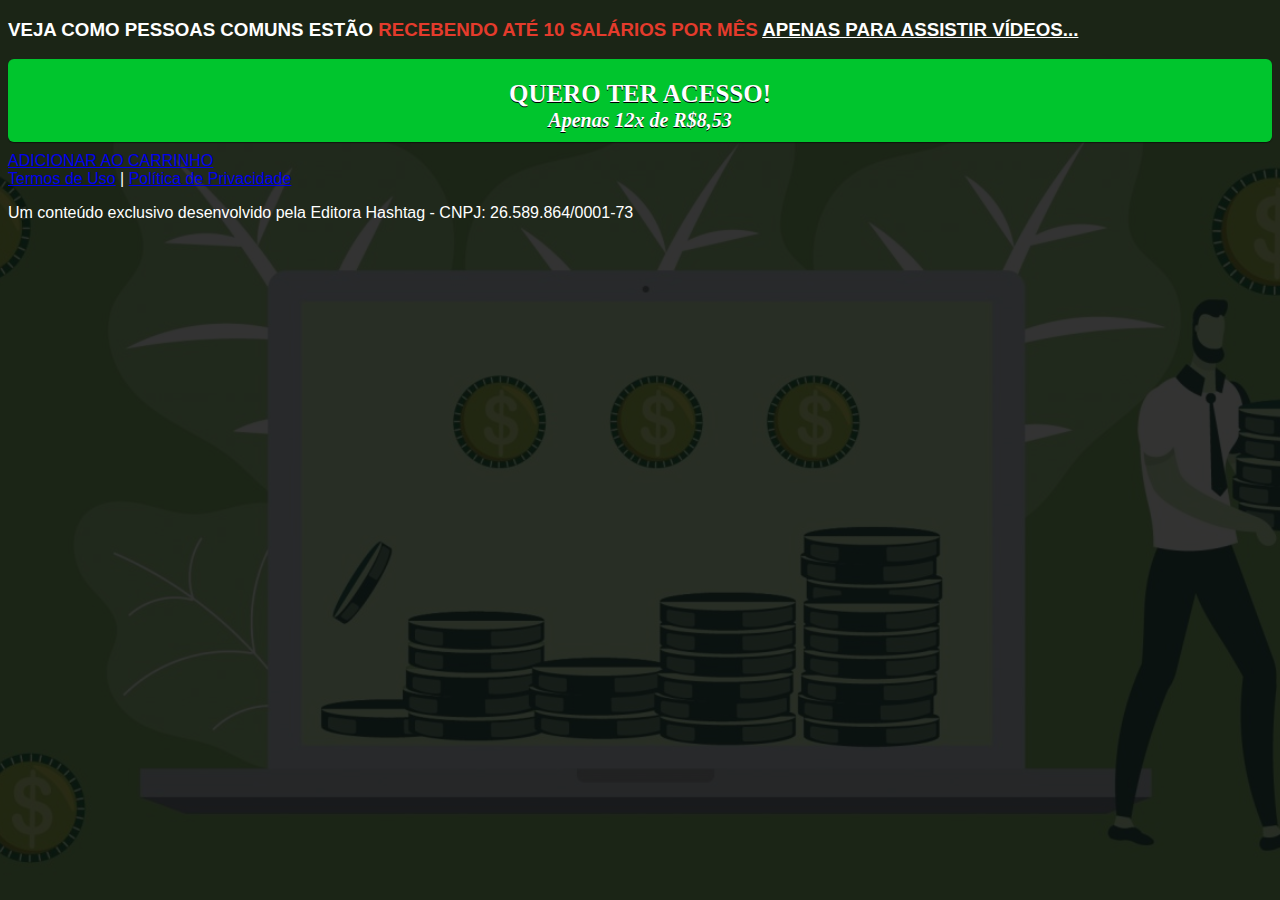
<file: sem-saida-o-que-fazer/index.html>
<!DOCTYPE html>
<html lang="pt-br">
  <head>
    <meta charset="utf-8">
    <meta name="viewport" content="width=device-width, initial-scale=1, shrink-to-fit=no">

    <link rel="stylesheet" href="https://stackpath.bootstrapcdn.com/bootstrap/4.1.3/css/bootstrap.min.css" integrity="sha384-MCw98/SFnGE8fJT3GXwEOngsV7Zt27NXFoaoApmYm81iuXoPkFOJwJ8ERdknLPMO" crossorigin="anonymous">

    <link rel="preconnect" href="https://fonts.googleapis.com">
    <link rel="preconnect" href="https://fonts.gstatic.com" crossorigin>
    <link href="https://fonts.googleapis.com/css2?family=Cabin:ital,wght@0,400;0,500;0,600;0,700;1,400;1,500;1,600;1,700&family=Dosis:wght@200;300;400;500;600;700;800&family=Oswald:wght@200;300;400;500;600;700&family=Signika:wght@300;400;500;600;700&display=swap" rel="stylesheet">

    <link rel="stylesheet" href="./assets/css/com.css">

    <!-- Título da Página -->
    <title>Como fazer um bom troco todos os dias assistindo vídeos</title>
    
    <style type="text/css">
      body {
        color: white;
        background-image: url("assets/img/bg2.jpeg");
        background-color: rgba(0, 0, 0, 0.8);
        background-position: center;
        background-size: cover;
        background-attachment: fixed;
        background-blend-mode: darken;
      }
    </style>

<!-- Google Tag Manager -->
<script>(function(w,d,s,l,i){w[l]=w[l]||[];w[l].push({'gtm.start':
new Date().getTime(),event:'gtm.js'});var f=d.getElementsByTagName(s)[0],
j=d.createElement(s),dl=l!='dataLayer'?'&l='+l:'';j.async=true;j.src=
'https://www.googletagmanager.com/gtm.js?id='+i+dl;f.parentNode.insertBefore(j,f);
})(window,document,'script','dataLayer','GTM-MR5VHWT');</script>
<!-- End Google Tag Manager --> 

  </head>
  <body>

    <!-- Google Tag Manager (noscript) -->
<noscript><iframe src="https://www.googletagmanager.com/ns.html?id=GTM-MR5VHWT"
height="0" width="0" style="display:none;visibility:hidden"></iframe></noscript>
<!-- End Google Tag Manager (noscript) -->
    
    <header class="py-4">
      <div class="container">
        <div class="row justify-content-center">
          <div class="col-lg-8 text-center">
            <!-- Imagem Ultrasecreto 
            <img class="img-fluid" src="./assets/img/ultrasecreto.svg">
            -->


            <!-- Headline -->
            <h3 class="my-4"><b>VEJA COMO PESSOAS COMUNS ESTÃO <span style="color:#e43b2c">RECEBENDO ATÉ 10 SALÁRIOS POR MÊS</span> <u>APENAS PARA ASSISTIR VÍDEOS...</u></b></h3>

            <!-- VSL -->
            <script type="text/javascript" id="scr_62b302ad47ce1b000ba106f7">var s=document.createElement("script");s.src="https://scripts.converteai.net/933410d8-4351-45eb-97d6-07638d2e8284/players/62b302ad47ce1b000ba106f7/player.js",s.async=!0,document.head.appendChild(s);</script>

            <!-- Botão -->
            <div id="cta1" class="mt-4 d-none">
              <a href="https://pay.ticto.com.br/c/40FD7B70?hs=1" class="a-btn" style="text-decoration: none;">
                <span class="span-btn">QUERO TER ACESSO!</span>
                <span class="span-btn2">Apenas 12x de R$8,53</span>
                <a href="https://pay.ticto.com.br/c/40FD7B70?hs=1">ADICIONAR AO CARRINHO</a>
              </a>
            </div>

            <!-- Termos de Uso e Política de Privacidade -->
            <div class="text-white mt-4"><a href="termos.html" class="text-white">Termos de Uso</a> | <a href="privacidade.html" class="text-white">Política de Privacidade</a>
              <p>Um conteúdo exclusivo desenvolvido pela Editora Hashtag - CNPJ: 26.589.864/0001-73</p>
              
              <!--
              <p>Este site não é afiliado ao Facebook ou a qualquer entidade do Facebook. Depois que você sair do Facebook, a responsabilidade não é deles e sim do nosso site. Fazemos todos os esforços para indicar claramente e mostrar todas as provas do conteúdo e usamos resultados reais. Nós não vendemos o seu e-mail ou qualquer informação para terceiros. Jamais fazemos nenhum tipo de spam. Se você tiver alguma dúvida, sinta-se à vontade para usar o e-mail de contato refluxo@mdinc.online e falar conosco em horário comercial de Segunda a Sextas das 09h00 ás 18h00. Lemos e respondemos todas as mensagens por ordem de chegada.</p>
              -->

            </div>
          </div>
        </div>
      </div>
    </header>

    <script type="text/javascript">
      setTimeout(() => {document.getElementById("cta1").classList.remove("d-none")}, 678000); // temporização da Call to Action (em milissegundos)
    </script>

    <script src="https://code.jquery.com/jquery-3.3.1.slim.min.js" integrity="sha384-q8i/X+965DzO0rT7abK41JStQIAqVgRVzpbzo5smXKp4YfRvH+8abtTE1Pi6jizo" crossorigin="anonymous"></script>
    <script src="https://cdnjs.cloudflare.com/ajax/libs/popper.js/1.14.3/umd/popper.min.js" integrity="sha384-ZMP7rVo3mIykV+2+9J3UJ46jBk0WLaUAdn689aCwoqbBJiSnjAK/l8WvCWPIPm49" crossorigin="anonymous"></script>
    <script src="https://stackpath.bootstrapcdn.com/bootstrap/4.1.3/js/bootstrap.min.js" integrity="sha384-ChfqqxuZUCnJSK3+MXmPNIyE6ZbWh2IMqE241rYiqJxyMiZ6OW/JmZQ5stwEULTy" crossorigin="anonymous"></script>
    <script src="./assets/js/com.js"></script>
  </body>

<footer>

        <script>
(function() {
     const utmParamQueryString = new URLSearchParams(window.location.search);
     if (utmParamQueryString.toString()) {
          var navLinks = document.querySelectorAll('a');
          navLinks.forEach(function(item) {
               if (item.href.indexOf('https://pay.ticto.com.br/c/40FD7B70') !== -1) {
                    if (item.href.indexOf('?') === -1) {
                         item.href += '?' + utmParamQueryString.toString();
                    } else {
                         item.href += '&' + utmParamQueryString.toString();
                    }
               }
          });
     }
})();
</script>

</footer>

</html>
</file>
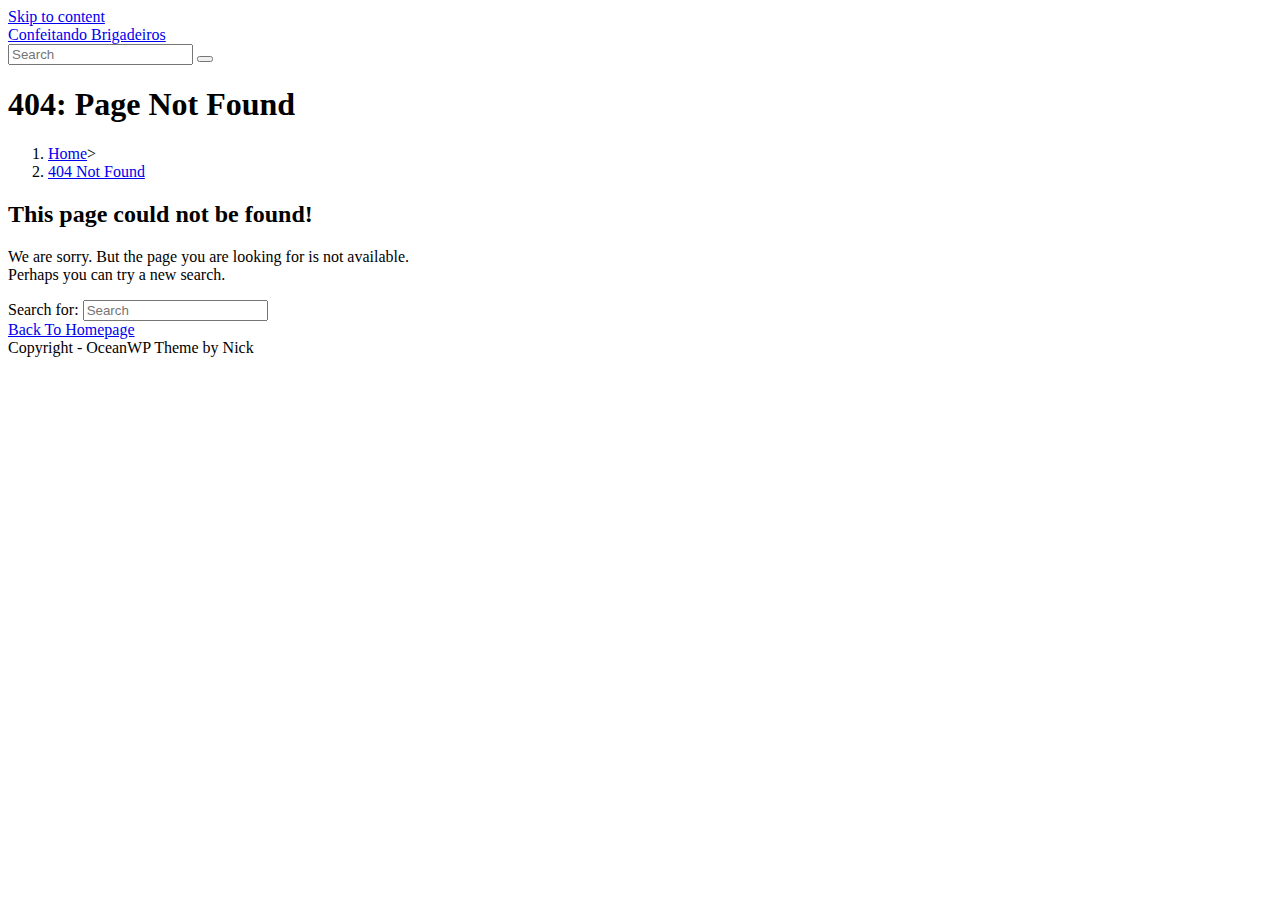
<file: b.html>
<!DOCTYPE html><html class="html" lang="pt-PT"><head><meta charset="UTF-8"><link rel="profile" href="https://gmpg.org/xfn/11"><title>Página não encontrada &#8211; Confeitando Brigadeiros</title><meta name='robots' content='max-image-preview:large' /><meta name="viewport" content="width=device-width, initial-scale=1"><link rel='dns-prefetch' href='//s.w.org' /><link rel="alternate" type="application/rss+xml" title="Confeitando Brigadeiros &raquo; Feed" href="https://confeitandobrigadeiros.com.br/feed/" /><link rel="alternate" type="application/rss+xml" title="Confeitando Brigadeiros &raquo; Feed de comentários" href="https://confeitandobrigadeiros.com.br/comments/feed/" /><style id='wp-block-library-theme-inline-css' type='text/css'>#start-resizable-editor-section{display:none}.wp-block-audio figcaption{color:#555;font-size:13px;text-align:center}.is-dark-theme .wp-block-audio figcaption{color:hsla(0,0%,100%,.65)}.wp-block-code{font-family:Menlo,Consolas,monaco,monospace;color:#1e1e1e;padding:.8em 1em;border:1px solid #ddd;border-radius:4px}.wp-block-embed figcaption{color:#555;font-size:13px;text-align:center}.is-dark-theme .wp-block-embed figcaption{color:hsla(0,0%,100%,.65)}.blocks-gallery-caption{color:#555;font-size:13px;text-align:center}.is-dark-theme .blocks-gallery-caption{color:hsla(0,0%,100%,.65)}.wp-block-image figcaption{color:#555;font-size:13px;text-align:center}.is-dark-theme .wp-block-image figcaption{color:hsla(0,0%,100%,.65)}.wp-block-pullquote{border-top:4px solid;border-bottom:4px solid;margin-bottom:1.75em;color:currentColor}.wp-block-pullquote__citation,.wp-block-pullquote cite,.wp-block-pullquote footer{color:currentColor;text-transform:uppercase;font-size:.8125em;font-style:normal}.wp-block-quote{border-left:.25em solid;margin:0 0 1.75em;padding-left:1em}.wp-block-quote cite,.wp-block-quote footer{color:currentColor;font-size:.8125em;position:relative;font-style:normal}.wp-block-quote.has-text-align-right{border-left:none;border-right:.25em solid;padding-left:0;padding-right:1em}.wp-block-quote.has-text-align-center{border:none;padding-left:0}.wp-block-quote.is-large,.wp-block-quote.is-style-large{border:none}.wp-block-search .wp-block-search__label{font-weight:700}.wp-block-group.has-background{padding:1.25em 2.375em;margin-top:0;margin-bottom:0}.wp-block-separator{border:none;border-bottom:2px solid;margin-left:auto;margin-right:auto;opacity:.4}.wp-block-separator:not(.is-style-wide):not(.is-style-dots){width:100px}.wp-block-separator.has-background:not(.is-style-dots){border-bottom:none;height:1px}.wp-block-separator.has-background:not(.is-style-wide):not(.is-style-dots){height:2px}.wp-block-table thead{border-bottom:3px solid}.wp-block-table tfoot{border-top:3px solid}.wp-block-table td,.wp-block-table th{padding:.5em;border:1px solid;word-break:normal}.wp-block-table figcaption{color:#555;font-size:13px;text-align:center}.is-dark-theme .wp-block-table figcaption{color:hsla(0,0%,100%,.65)}.wp-block-video figcaption{color:#555;font-size:13px;text-align:center}.is-dark-theme .wp-block-video figcaption{color:hsla(0,0%,100%,.65)}.wp-block-template-part.has-background{padding:1.25em 2.375em;margin-top:0;margin-bottom:0}#end-resizable-editor-section{display:none}</style><link rel='stylesheet' id='wpo_min-header-0-css' href='https://confeitandobrigadeiros.com.br/wp-content/cache/wpo-minify/1649795348/assets/wpo-minify-header-0ce12762.min.css' type='text/css' media='all' /> <script type='text/javascript' defer='defer' src='https://confeitandobrigadeiros.com.br/wp-content/cache/wpo-minify/1649795348/assets/wpo-minify-header-84e60a2d.min.js' id='wpo_min-header-0-js'></script> <link rel="https://api.w.org/" href="https://confeitandobrigadeiros.com.br/wp-json/" /><link rel="EditURI" type="application/rsd+xml" title="RSD" href="https://confeitandobrigadeiros.com.br/xmlrpc.php?rsd" /><link rel="wlwmanifest" type="application/wlwmanifest+xml" href="https://confeitandobrigadeiros.com.br/wp-includes/wlwmanifest.xml" /><meta name="generator" content="WordPress 5.8.3" /> <script>!function(f,b,e,v,n,t,s){if(f.fbq)return;n=f.fbq=function(){n.callMethod?n.callMethod.apply(n,arguments):n.queue.push(arguments)};if(!f._fbq)f._fbq=n;n.push=n;n.loaded=!0;n.version='2.0';n.queue=[];t=b.createElement(e);t.async=!0;t.src=v;s=b.getElementsByTagName(e)[0];s.parentNode.insertBefore(t,s)}(window,document,'script','https://connect.facebook.net/en_US/fbevents.js');fbq('init','851998505205751');fbq('track','PageView')</script> <noscript>
<img
height="1" width="1" style="display:none"
src="https://www.facebook.com/tr?id=851998505205751&ev=PageView&noscript=1"/>
</noscript> <script>!function(f,b,e,v,n,t,s){if(f.fbq)return;n=f.fbq=function(){n.callMethod?n.callMethod.apply(n,arguments):n.queue.push(arguments)};if(!f._fbq)f._fbq=n;n.push=n;n.loaded=!0;n.version='2.0';n.queue=[];t=b.createElement(e);t.async=!0;t.src=v;s=b.getElementsByTagName(e)[0];s.parentNode.insertBefore(t,s)}(window,document,'script','https://connect.facebook.net/en_US/fbevents.js');fbq('init','596780967628801');fbq('track','PageView')</script> <noscript>
<img
height="1" width="1" style="display:none"
src="https://www.facebook.com/tr?id=596780967628801&ev=PageView&noscript=1"/>
</noscript> <script>!function(f,b,e,v,n,t,s){if(f.fbq)return;n=f.fbq=function(){n.callMethod?n.callMethod.apply(n,arguments):n.queue.push(arguments)};if(!f._fbq)f._fbq=n;n.push=n;n.loaded=!0;n.version='2.0';n.queue=[];t=b.createElement(e);t.async=!0;t.src=v;s=b.getElementsByTagName(e)[0];s.parentNode.insertBefore(t,s)}(window,document,'script','https://connect.facebook.net/en_US/fbevents.js');fbq('init','1154438401573396');fbq('track','PageView')</script> <noscript>
<img
height="1" width="1" style="display:none"
src="https://www.facebook.com/tr?id=1154438401573396&ev=PageView&noscript=1"/>
</noscript> <script>(function(h,o,t,j,a,r){h.hj=h.hj||function(){(h.hj.q=h.hj.q||[]).push(arguments)};h._hjSettings={hjid:2018715,hjsv:6};a=o.getElementsByTagName('head')[0];r=o.createElement('script');r.async=1;r.src=t+h._hjSettings.hjid+j+h._hjSettings.hjsv;a.appendChild(r)})(window,document,'https://static.hotjar.com/c/hotjar-','.js?sv=')</script> <script>(function(w,d,s,l,i){w[l]=w[l]||[];w[l].push({'gtm.start':new Date().getTime(),event:'gtm.js'});var f=d.getElementsByTagName(s)[0],j=d.createElement(s),dl=l!='dataLayer'?'&l='+l:'';j.async=!0;j.src='https://www.googletagmanager.com/gtm.js?id='+i+dl;f.parentNode.insertBefore(j,f)})(window,document,'script','dataLayer','GTM-PB7LV5W')</script> <meta name="facebook-domain-verification" content="bxn7f53u9u2sj499m3dyfp5nwzfn2a" /><style type="text/css">.recentcomments a{display:inline!important;padding:0!important;margin:0!important}</style><link rel="icon" href="https://confeitandobrigadeiros.com.br/wp-content/uploads/2020/06/cropped-logo-1-32x32.png" sizes="32x32" /><link rel="icon" href="https://confeitandobrigadeiros.com.br/wp-content/uploads/2020/06/cropped-logo-1-192x192.png" sizes="192x192" /><link rel="apple-touch-icon" href="https://confeitandobrigadeiros.com.br/wp-content/uploads/2020/06/cropped-logo-1-180x180.png" /><meta name="msapplication-TileImage" content="https://confeitandobrigadeiros.com.br/wp-content/uploads/2020/06/cropped-logo-1-270x270.png" /><style type="text/css" id="wp-custom-css">#botaoNextUpsell{background:transparent!important;font-size:1.2em;padding:10px 30px;width:80%;border:1px solid #fff;color:#fff;border-radius:7px}.upsell-no{background:transparent!important;font-size:1.2em;padding:10px 30px;width:80%;border:1px solid #fff;color:#fff;border-radius:7px}.upsell-accept p{opacity:.7}</style><style type="text/css">#site-header.has-header-media .overlay-header-media{background-color:rgba(0,0,0,.5)}</style></head><body class="error404 wp-embed-responsive oceanwp-theme dropdown-mobile default-breakpoint content-full-width content-max-width has-topbar has-breadcrumbs elementor-default elementor-kit-43" itemscope="itemscope" itemtype="https://schema.org/WebPage"><noscript><iframe
src="https://www.googletagmanager.com/ns.html?id=GTM-PB7LV5W"
height="0" width="0" style="display:none;visibility:hidden"></iframe></noscript><div id="outer-wrap" class="site clr"><a class="skip-link screen-reader-text" href="#main">Skip to content</a><div id="wrap" class="clr"><div id="top-bar-wrap" class="clr"><div id="top-bar" class="clr container has-no-content"><div id="top-bar-inner" class="clr"></div></div></div><header id="site-header" class="minimal-header clr" data-height="74" itemscope="itemscope" itemtype="https://schema.org/WPHeader" role="banner"><div id="site-header-inner" class="clr container"><div id="site-logo" class="clr" itemscope itemtype="https://schema.org/Brand"><div id="site-logo-inner" class="clr"><a href="https://confeitandobrigadeiros.com.br/" rel="home" class="site-title site-logo-text" style=color:#;>Confeitando Brigadeiros</a></div></div></div><div id="mobile-dropdown" class="clr"><nav class="clr" itemscope="itemscope" itemtype="https://schema.org/SiteNavigationElement"><div id="mobile-menu-search" class="clr"><form method="get" action="https://confeitandobrigadeiros.com.br/" class="mobile-searchform" role="search" aria-label="Search for:">
<label for="ocean-mobile-search1">
<input type="search" name="s" autocomplete="off" placeholder="Search" />
<button type="submit" class="searchform-submit" aria-label="Submit search">
<i class="icon-magnifier" aria-hidden="true"></i>
</button>
</label></form></div></nav></div></header><main id="main" class="site-main clr" role="main"><header class="page-header"><div class="container clr page-header-inner"><h1 class="page-header-title clr" itemprop="headline">404: Page Not Found</h1><nav aria-label="Breadcrumbs" class="site-breadcrumbs clr position-" itemprop="breadcrumb"><ol class="trail-items" itemscope itemtype="http://schema.org/BreadcrumbList"><meta name="numberOfItems" content="2" /><meta name="itemListOrder" content="Ascending" /><li class="trail-item trail-begin" itemprop="itemListElement" itemscope itemtype="https://schema.org/ListItem"><a href="https://confeitandobrigadeiros.com.br" rel="home" aria-label="Home" itemtype="https://schema.org/Thing" itemprop="item"><span itemprop="name"><span class="icon-home" aria-hidden="true"></span><span class="breadcrumb-home has-icon">Home</span></span></a><span class="breadcrumb-sep">></span><meta content="1" itemprop="position" /></li><li class="trail-item trail-end" itemprop="itemListElement" itemscope itemtype="https://schema.org/ListItem"><a span itemprop="item" href="#"><span itemprop="name"><span class="breadcrumb-error">404 Not Found</span></span></span></a><meta content="2" itemprop="position" /></li></ol></nav></div></header><div id="content-wrap" class="container clr"><div id="primary" class="content-area clr"><div id="content" class="clr site-content"><article class="entry clr"><div class="error404-content clr"><h2 class="error-title">This page could not be found!</h2><p class="error-text">We are sorry. But the page you are looking for is not available.<br />Perhaps you can try a new search.</p><form role="search" method="get" class="searchform" action="https://confeitandobrigadeiros.com.br/">
<label for="ocean-search-form-2">
<span class="screen-reader-text">Search for:</span>
<input type="search" id="ocean-search-form-2" class="field" autocomplete="off" placeholder="Search" name="s">
</label></form>
<a class="error-btn button" href="https://confeitandobrigadeiros.com.br/">Back To Homepage</a></div></article></div></div></div></main><footer id="footer" class="site-footer" itemscope="itemscope" itemtype="https://schema.org/WPFooter" role="contentinfo"><div id="footer-inner" class="clr"><div id="footer-widgets" class="oceanwp-row clr"><div class="footer-widgets-inner container"><div class="footer-box span_1_of_4 col col-1"></div><div class="footer-box span_1_of_4 col col-2"></div><div class="footer-box span_1_of_4 col col-3 "></div><div class="footer-box span_1_of_4 col col-4"></div></div></div><div id="footer-bottom" class="clr no-footer-nav"><div id="footer-bottom-inner" class="container clr"><div id="copyright" class="clr" role="contentinfo">
Copyright - OceanWP Theme by Nick</div></div></div></div></footer></div></div><a id="scroll-top" class="scroll-top-right" href="#"><span class="fa fa-angle-up" aria-label="Scroll to the top of the page"></span></a> <script type='text/javascript' id='wpo_min-footer-0-js-extra'>var oceanwpLocalize={"isRTL":"","menuSearchStyle":"drop_down","sidrSource":null,"sidrDisplace":"1","sidrSide":"left","sidrDropdownTarget":"link","verticalHeaderTarget":"link","customSelects":".woocommerce-ordering .orderby, #dropdown_product_cat, .widget_categories select, .widget_archive select, .single-product .variations_form .variations select"}</script> <script type='text/javascript' defer='defer' src='https://confeitandobrigadeiros.com.br/wp-content/cache/wpo-minify/1649795348/assets/wpo-minify-footer-12e418ca.min.js' id='wpo_min-footer-0-js'></script> <!--[if lt IE 9]> <script type='text/javascript' defer='defer' src='https://confeitandobrigadeiros.com.br/wp-content/themes/oceanwp/assets/js/third/html5.min.js' id='html5shiv-js'></script> <![endif]--></body></html>
</file>
<file: sem-saida-o-que-fazer/assets/css/com.css>
@media (max-width: 768px) {
  .video-player {
    width: 100%;
    background: 0 0;
  }
  .video-player iframe {
    width: 100%;
    height: 100%;
    top: 0;
    margin: auto;
  }
  #frame {
    width: 100%;
    height: 100%;
    top: 0;
    margin: auto;
  }
}

* {
  font-family: helvetica, arial, sans-serif;
}

body {
  font-size: 16px;
}

.fb-comments {
  border: 1px solid #e9ebee;
  border-radius: 3px;
  padding: 0 15px;
  padding-bottom: 15px;
  margin: auto;
  position: relative;
  color: #4267b2;
}

.fb-comments-header {
  padding: 15px 0;
  border-bottom: 1px solid #e9ebee;
}

.fb-comments-header span {
  color: #000;
  font-weight: 700;
  font-size: 0.9em;
}

.fb-comments-comment {
  border: none;
  padding: 0;
  margin: 10px 0;
  width: 100%;
}

.fb-comments-reply-wrapper {
  margin-left: 60px;
  border-left: 1px dotted #e9ebee;
  padding-left: 5px;
}

tr,
td {
  border: none;
  margin: 0;
}

td {
  padding: 2.5px;
}

tr {
  padding: 2.5px 0;
}

.fb-comments-comment-img {
  vertical-align: top;
  width: 48px;
  padding-right: 5px;
}

.fb-comments-comment-img img {
  max-width: 48px;
  border-radius: 25px;
}

.fb-comments-comment-name {
  font-size: 0.85em;
}

.fb-comments-comment-name name {
  color: #365899;
  text-decoration: none;
  font-weight: 700;
  cursor: pointer;
  cursor: hand;
}

.fb-comments-comment-name name:hover {
  text-decoration: underline;
}

.fb-comments-comment-name occupation {
  color: #90949c;
}

.fb-comments-comment-text {
  font-size: 0.9em;
  color: #000;
  border-radius: 21px;
  background-color: #eaebef;
  padding: 10px 20px;
}

.fb-comments-comment-actions like,
.fb-comments-comment-actions reply {
  font-size: 0.75em;
  color: #4267b2;
  text-decoration: none;
  cursor: pointer;
  cursor: hand;
}

.fb-comments-comment-actions like.liked {
  color: #90949c;
}

.fb-comments-comment-actions like:hover,
.fb-comments-comment-actions reply:hover {
  text-decoration: underline;
}

.fb-comments-comment-actions likes {
  font-size: 13px;
  background: url(https://cloudcode.site/likes.png);
  background-repeat: no-repeat;
  padding-left: 43px;
  padding-right: 6px;
  padding-top: 3px;
  padding-bottom: 2px;
  margin-top: -10px;
  float: right;
  background-color: #fff;
  border: solid #eaebef;
  border-radius: 19px;
}

.fb-comments-comment-actions date {
  font-size: 0.75em;
  color: #90949c;
  text-decoration: none;
  cursor: pointer;
  cursor: hand;
}

.fb-comments-comment-actions date:hover {
  text-decoration: underline;
}

.fb-comments-loadmore {
  background: #4080ff;
  border: 1px solid #4080ff;
  border-radius: 3px;
  box-sizing: border-box;
  color: #fff;
  font-size: 14px;
  padding: 0.875em;
  text-shadow: none;
  width: 100%;
  font-weight: 700;
  cursor: hand;
  cursor: pointer;
}

.fb-reply-input {
  border: 1px solid lightgrey;
  border-radius: 3px;
  width: 100%;
  padding: 5px 7.5px;
  font-size: 0.75em;
  color: #000;
  outline: none;
}

.fb-reply-input:hover,
.fb-reply-button:hover {
  outline: none;
}

.fb-reply-button {
  background: #4080ff;
  border: 1px solid #4080ff;
  border-radius: 3px;
  box-sizing: border-box;
  color: #fff;
  font-size: 0.75em;
  padding: 5px 7.5px;
  text-shadow: none;
  width: 100%;
  font-weight: 700;
  cursor: hand;
  cursor: pointer;
  outline: none;
}

.bbtn {
  width: 100%;
  max-width: 449px;
}

@media (max-width: 768px) {
  .video-player {
    margin-top: 0 !important;
  }
}

.a-btn {
      text-decoration: none;
      -webkit-font-smoothing: antialiased;
      margin: 0;
      border: 0; 
      font: inherit; 
      vertical-align: baseline;
      color: #2e82bc; 
      outline: 0; 
      line-height: 1; 
      text-align: center; 
      position:relative!important; display: inline-block!important;
      border-style: solid; 
      width: 100%; padding-left: 0!important; padding-right: 0!important; 
      margin-bottom: 10px; 
      padding: 22px 44px; border-color: #ff5535; border-width: 0px; 
      border-radius: 6px; 
      background: linear-gradient(to bottom, #00c52d 0%, #00c52d 100%); 
      box-shadow: 0px 1px 1px 0px rgba(0,0,0,0.5); 
      text-decoration: none!important;
    }
    .span-btn {
      text-decoration: none;
      -webkit-font-smoothing: antialiased; 
      text-align: center;
      margin: 0; 
      border: 0; 
      font: inherit;
      vertical-align: baseline;
      display: block; 
      position: relative; 
      z-index: 1; 
      padding: 0 15px; 
      white-space: normal; 
      font-size: 25px;
      color: #ffffff; 
      font-family: Roboto; 
      font-weight: bold; 
      text-shadow: #000000 0px 1px 0px;
      text-decoration: none;
    }
    .span-btn2 {
      -webkit-font-smoothing: antialiased; 
      text-align: center;
      padding: 0; border: 0;
      font: inherit; 
      vertical-align: baseline; 
      display: block; 
      position: relative;
      z-index: 1; 
      margin: .2em 0 -.5em; 
      font-size: 20px; 
      color: #ffffff; 
      font-family: Roboto; 
      font-weight: bold; 
      font-style: italic;
      text-shadow: #000000 0px 1px 0px;
    }
</file>
